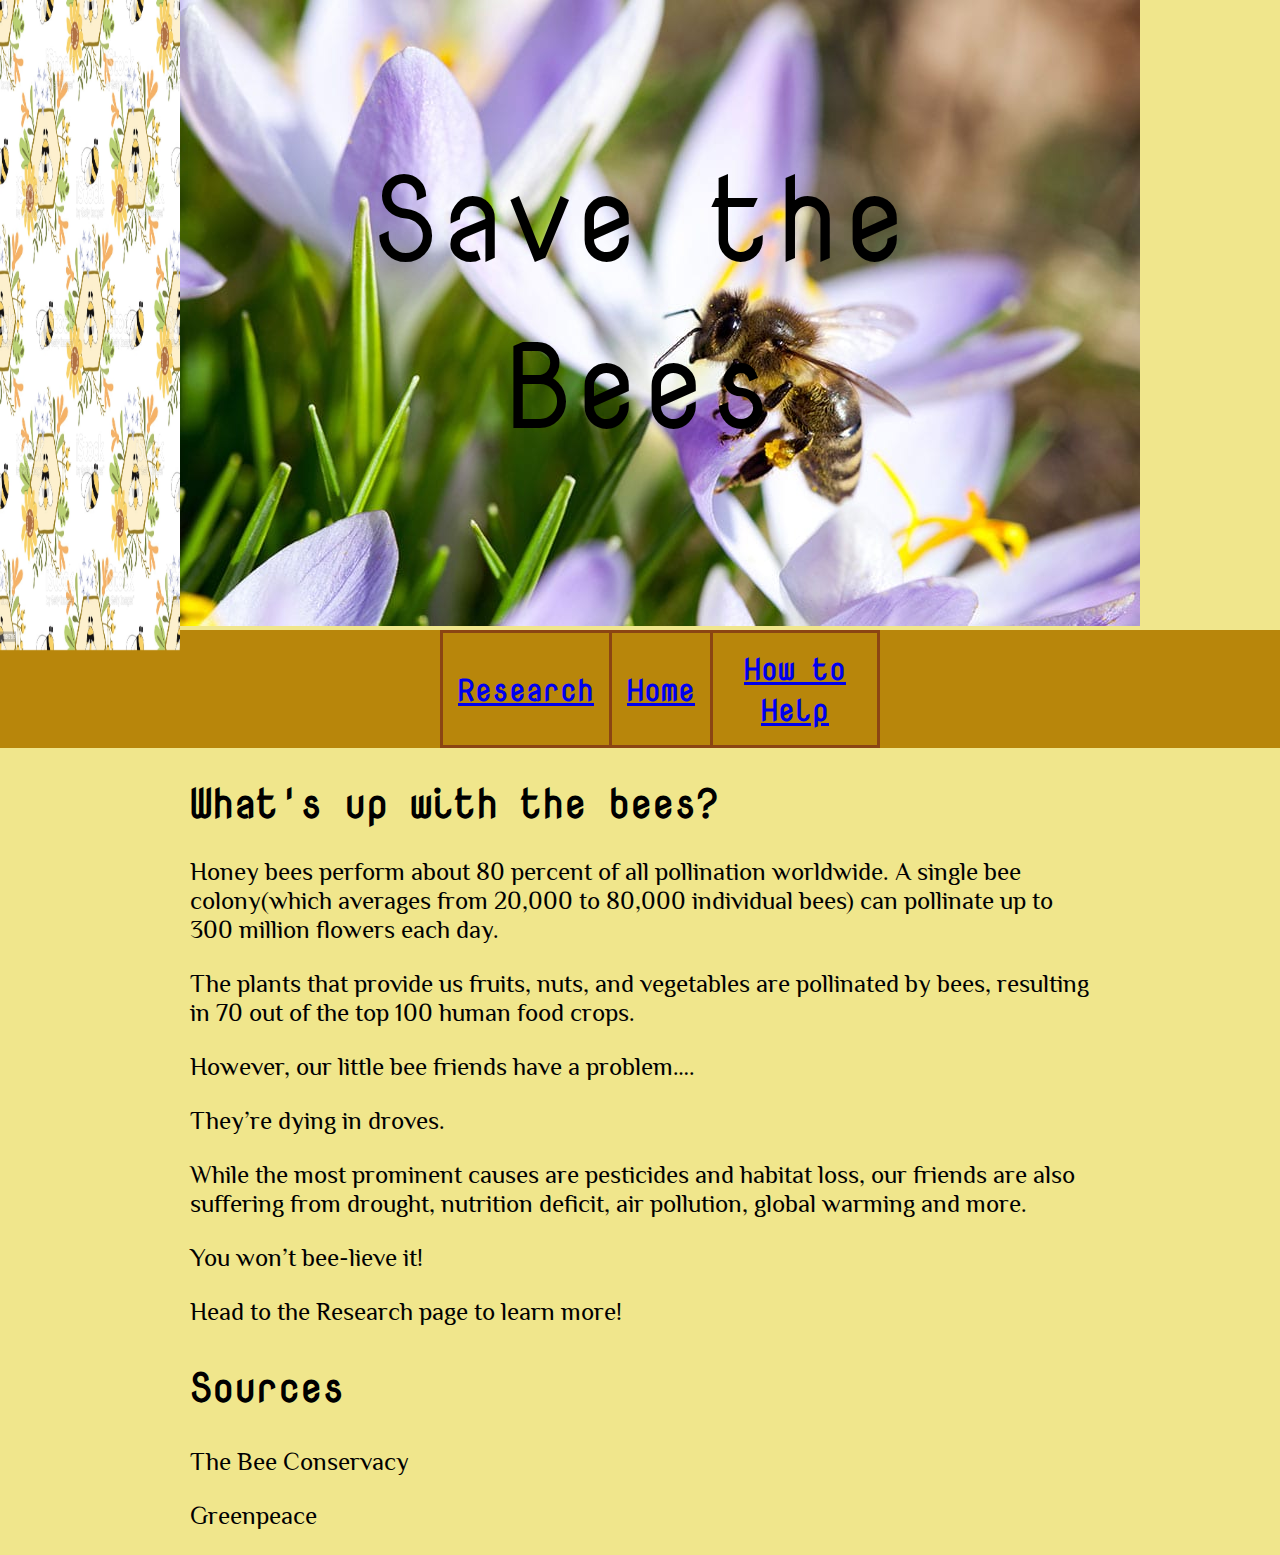
<file: index.html>
<!DOCTYPE html>
<html lang="en" dir="ltr">
  <head>
    <meta charset="utf-8">
    <title></title>
    <link rel="preconnect" href="https://fonts.googleapis.com">
    <link rel="preconnect" href="https://fonts.gstatic.com" crossorigin>
    <link href="https://fonts.googleapis.com/css2?family=Nova+Mono&display=swap" rel="stylesheet">

    <link rel="preconnect" href="https://fonts.googleapis.com">
    <link rel="preconnect" href="https://fonts.gstatic.com" crossorigin>
    <link href="https://fonts.googleapis.com/css2?family=Philosopher&display=swap" rel="stylesheet">
    <link rel="stylesheet" href="style.css">
  </head>
  <body>
    <div class ="header">
    <img src="Bee Header.jpg" alt="Flower Bee">
    <div class= "center">Save the Bees</div>
    <div class="navigation">
      <table>
        <tr>
      <th><a class="navLink"href="research.html">Research</a></th>
      <th><a class="navLink"href="index.html">Home</a></th>
      <th><a class="navLink"href="howtohelp.html">How to Help</a></th>
      </table>
    </div>
  </div>
    <div class="Mainbody">
      <h1>What's up with the bees?</h1>
        <p>Honey bees perform about 80 percent of all pollination worldwide. A single bee colony(which averages from 20,000 to 80,000 individual bees) can pollinate up to 300 million flowers each day.</p>
        <p>The plants that provide us fruits, nuts, and vegetables are pollinated by bees, resulting in 70 out of the top 100 human food crops.</p>
        <p>However, our little bee friends have a problem….</p>
        <p>They’re dying in droves.</p>
        <p>While the most prominent causes are pesticides and habitat loss, our friends are also suffering from drought, nutrition deficit, air pollution, global warming and more.</p>
        <p>You won’t bee-lieve it!</p>
        <p>Head to the Research page to learn more!</p>
        <h2>Sources</h2>
        <p>The Bee Conservacy</p>
        <p>Greenpeace</p>
    </div>
  <div class="leftborder">
      <img src="Bee pattern2.jpg" alt="Border" width="180" height="650">
  </div>
  <div class="rightborder">
      <img src="Bee pattern2.jpg" alt="Border" width="180" height="650">
  </div>
  <div class="footer">

  </div>


  </body>
</html>
</file>
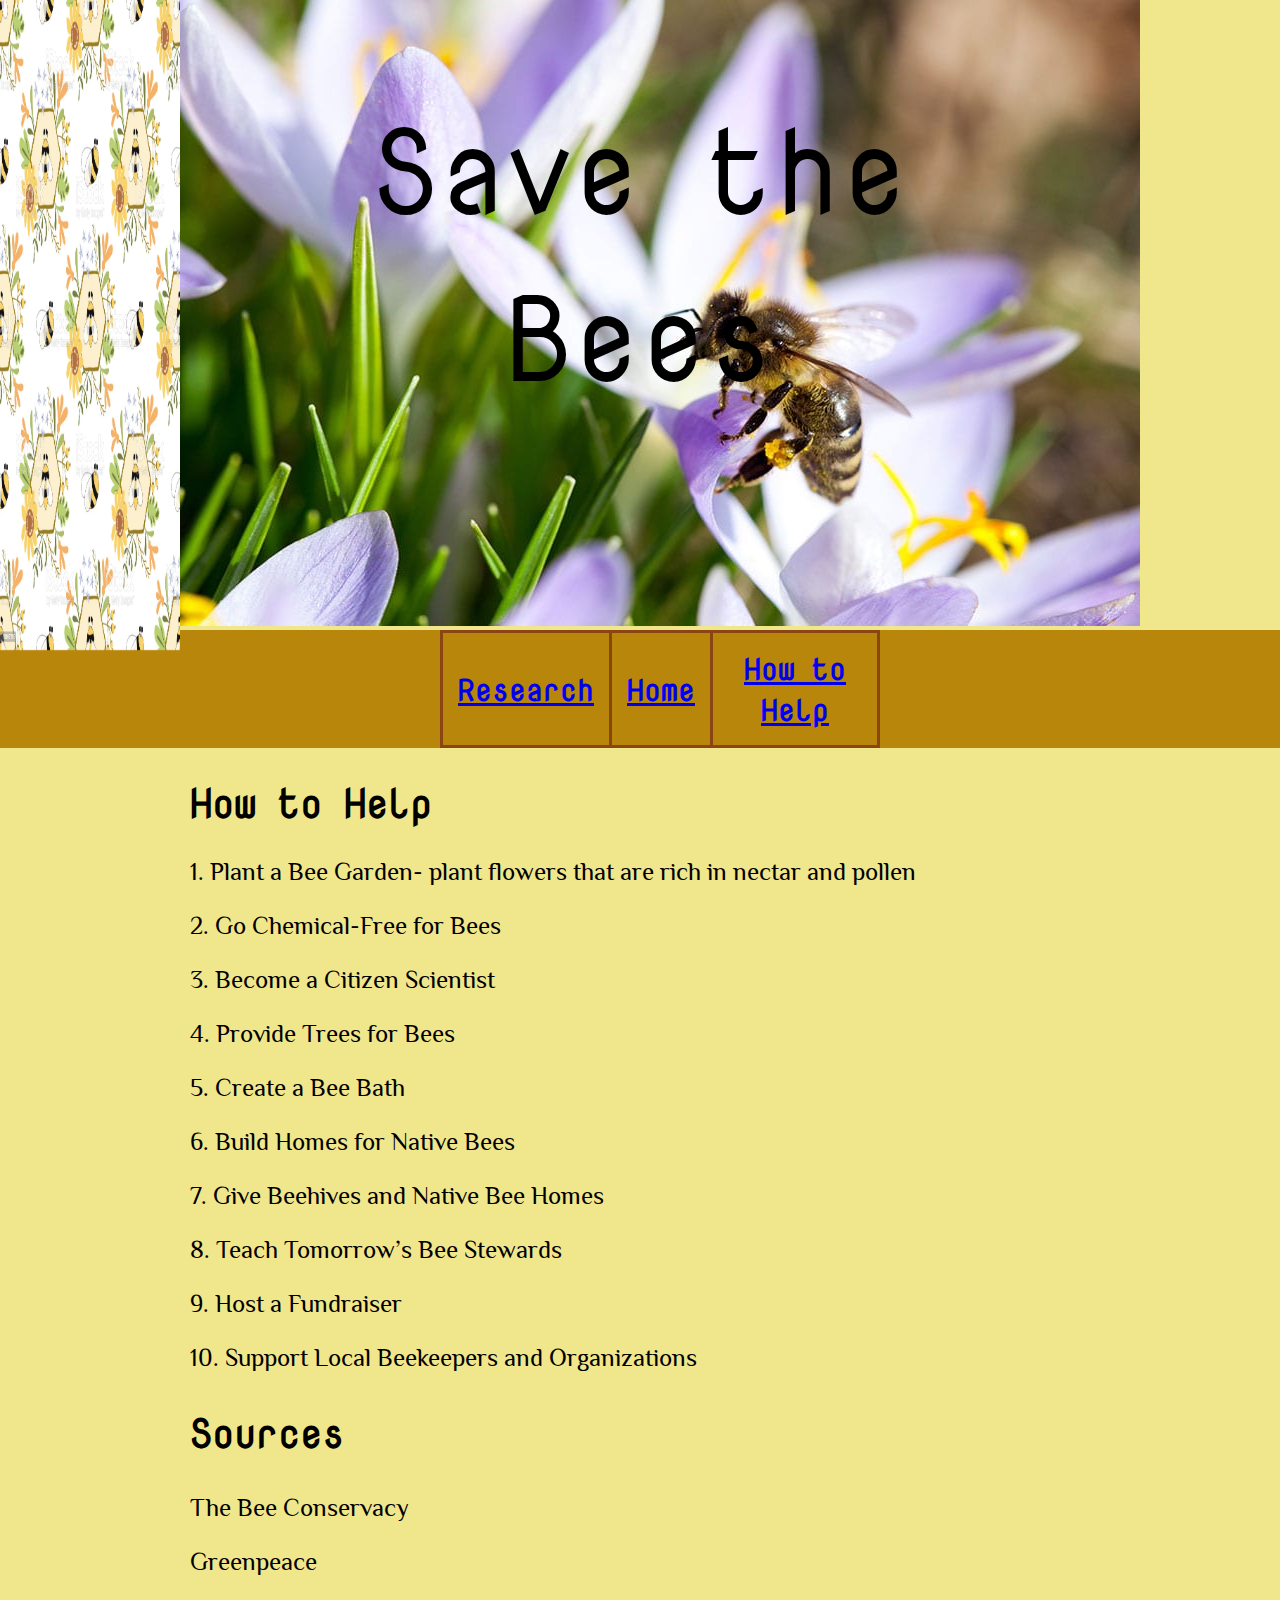
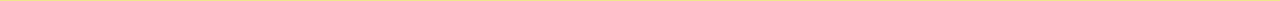
<file: howtohelp.html>
<!DOCTYPE html>
<html lang="en" dir="ltr">
  <head>
    <meta charset="utf-8">
    <title></title>
    <link rel="preconnect" href="https://fonts.googleapis.com">
    <link rel="preconnect" href="https://fonts.gstatic.com" crossorigin>
    <link href="https://fonts.googleapis.com/css2?family=Nova+Mono&display=swap" rel="stylesheet">

    <link rel="preconnect" href="https://fonts.googleapis.com">
    <link rel="preconnect" href="https://fonts.gstatic.com" crossorigin>
    <link href="https://fonts.googleapis.com/css2?family=Philosopher&display=swap" rel="stylesheet">
    <link rel="stylesheet" href="style.css">
  </head>
  <body>
    <div class ="header">
    <img src="Bee Header.jpg" alt="Flower Bee">
    <div class= "center">Save the Bees</div>
  </div>
  <div class="navigation">
    <table>
      <tr>
    <th><a class="navLink"href="research.html">Research</a></th>
    <th><a class="navLink"href="index.html">Home</a></th>
    <th><a class="navLink"href="howtohelp.html">How to Help</a></th>
    </table>
  </div>
    <div class="Mainbody">
      <h1>How to Help</h1>
      <p>1. Plant a Bee Garden- plant flowers that are rich in nectar and pollen</p>
      <p>2. Go Chemical-Free for Bees</p>
      <p>3. Become a Citizen Scientist</p>
      <p>4. Provide Trees for Bees</p>
      <p>5. Create a Bee Bath</p>
      <p>6. Build Homes for Native Bees</p>
      <p>7. Give Beehives and Native Bee Homes</p>
      <p>8. Teach Tomorrow’s Bee Stewards</p>
      <p>9. Host a Fundraiser</p>
      <p>10. Support Local Beekeepers and Organizations</p>
      <h2>Sources</h2>
      <p>The Bee Conservacy</p>
      <p>Greenpeace</p>
    </div>
  <div class="leftborder">
      <img src="Bee pattern2.jpg" alt="Border" width="180" height="650">
  </div>
  <div class="rightborder">
      <img src="Bee pattern2.jpg" alt="Border" width="180" height="650">
  </div>



  </body>
</html>
</file>
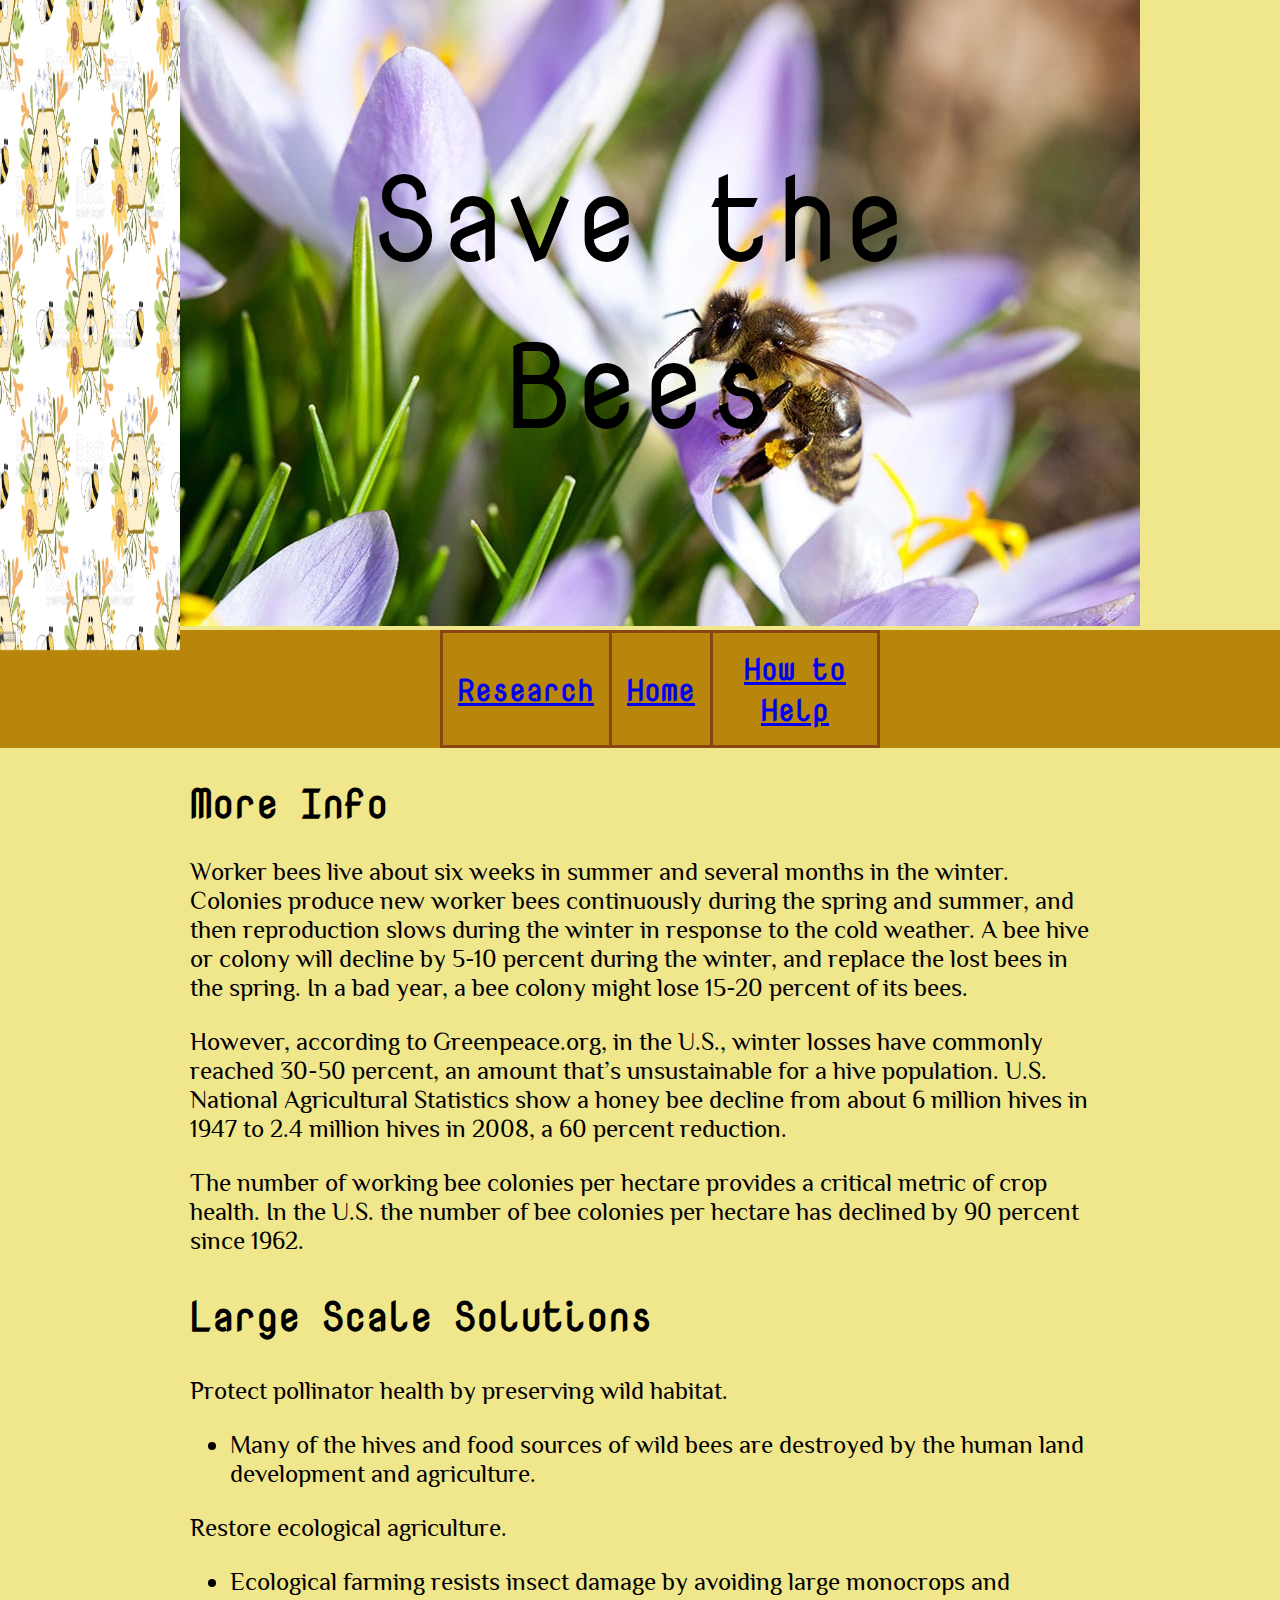
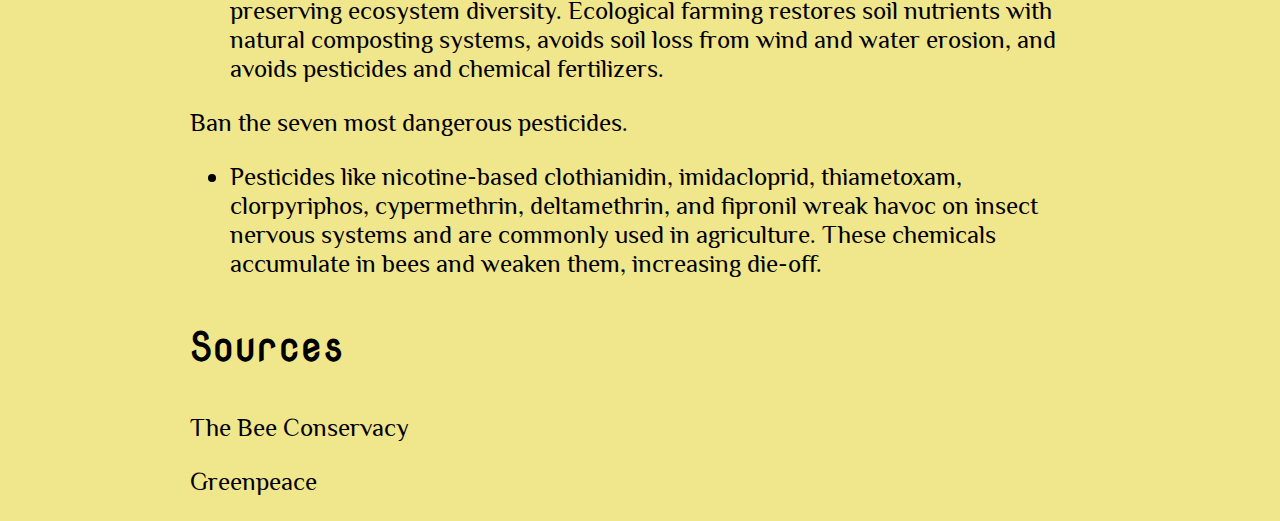
<file: research.html>
<!DOCTYPE html>
<html lang="en" dir="ltr">
  <head>
    <meta charset="utf-8">
    <title></title>
    <link rel="preconnect" href="https://fonts.googleapis.com">
    <link rel="preconnect" href="https://fonts.gstatic.com" crossorigin>
    <link href="https://fonts.googleapis.com/css2?family=Nova+Mono&display=swap" rel="stylesheet">

    <link rel="preconnect" href="https://fonts.googleapis.com">
    <link rel="preconnect" href="https://fonts.gstatic.com" crossorigin>
    <link href="https://fonts.googleapis.com/css2?family=Philosopher&display=swap" rel="stylesheet">
    <link rel="stylesheet" href="style.css">
  </head>
  <body>
    <div class ="header">
    <img src="Bee Header.jpg" alt="Flower Bee">
    <div class= "center">Save the Bees</div>
    <div class="navigation">
      <table>
        <tr>
      <th><a class="navLink"href="research.html">Research</a></th>
      <th><a class="navLink"href="index.html">Home</a></th>
      <th><a class="navLink"href="howtohelp.html">How to Help</a></th>
      </table>
    </div>
  </div>
    <div class="Mainbody">
      <h1>More Info</h1>
        <p>Worker bees live about six weeks in summer and several months in the winter. Colonies produce new worker bees continuously during the spring and summer, and then reproduction slows during the winter in response to the cold weather. A bee hive or colony will  decline by 5-10 percent during the winter, and replace the lost bees in the spring. In a bad year, a bee colony might lose 15-20 percent of its bees.</p>
        <p>However, according to Greenpeace.org, in the U.S., winter losses have commonly reached 30-50 percent, an amount that’s unsustainable for a hive population. U.S. National Agricultural Statistics show a honey bee decline from about 6 million hives in 1947 to 2.4 million hives in 2008, a 60 percent reduction.</p>
        <p>The number of working bee colonies per hectare provides a critical metric of crop health. In the U.S. the number of bee colonies per hectare has declined by 90 percent since 1962. </p>
      <h2>Large Scale Solutions</h2>
        <p>Protect pollinator health by preserving wild habitat.</p>
        <ul>
          <li>Many of the hives and food sources of wild bees are destroyed by the human land development and agriculture.</li>
        </ul>
        <p>Restore ecological agriculture.</p>
        <ul>
          <li>Ecological farming resists insect damage by avoiding large monocrops and preserving ecosystem diversity. Ecological farming restores soil nutrients with natural composting systems, avoids soil loss from wind and water erosion, and avoids pesticides and chemical fertilizers.
</li>
        </ul>
        <p>Ban the seven most dangerous pesticides.</p>
        <ul>
          <li>Pesticides like nicotine-based clothianidin, imidacloprid, thiametoxam, clorpyriphos, cypermethrin, deltamethrin, and fipronil wreak havoc on insect nervous systems and are commonly used in agriculture. These chemicals accumulate in bees and weaken them, increasing die-off.</li>
        </ul>
        <h3>Sources</h3>
        <p>The Bee Conservacy</p>
        <p>Greenpeace</p>
    </div>
  <div class="leftborder">
      <img src="Bee pattern2.jpg" alt="Border" width="180" height="650">
  </div>
  <div class="rightborder">
      <img src="Bee pattern2.jpg" alt="Border" width="180" height="650">
  </div>



  </body>
</html>
</file>
<file: style.css>
*{
  box-sizing: border-box;
}

h1, h2, h3{
  font-family: 'Nova Mono', monospace;
  font-size: 40px;
}

.header{
  position: relative;
  text-align: center;
}

body{
  background-color: khaki;
  margin: 0;
  padding: 0;
}

.navigation{
  font-family: 'Nova Mono', monospace;
  font-size: 30px;
  padding: 30px solid saddlebrown;
  background-color: darkgoldenrod;
  position: relative;
  padding-left: 440px;
  padding-right: 400px;
}

table, th {
  border: 3px solid saddlebrown;
  border-collapse: collapse;
}

th {
  padding: 15px;
}

.Mainbody{
  font-size: 25px;
  position: relative;
  padding-left: 190px;
  padding-right: 190px;
  font-family: 'Philosopher', sans-serif;

}

.center{
  position: absolute;
  top: 40%;
  left: 50%;
  transform: translate(-50%, -50%);
  color: black;
  font-family: 'Nova Mono', monospace;
  font-size: 120px;
}



.leftborder{
  position: fixed;
  top: 0px;

}

.rightborder{
  position: fixed;
  transform: translate(-80%, -0%);
}
</file>
